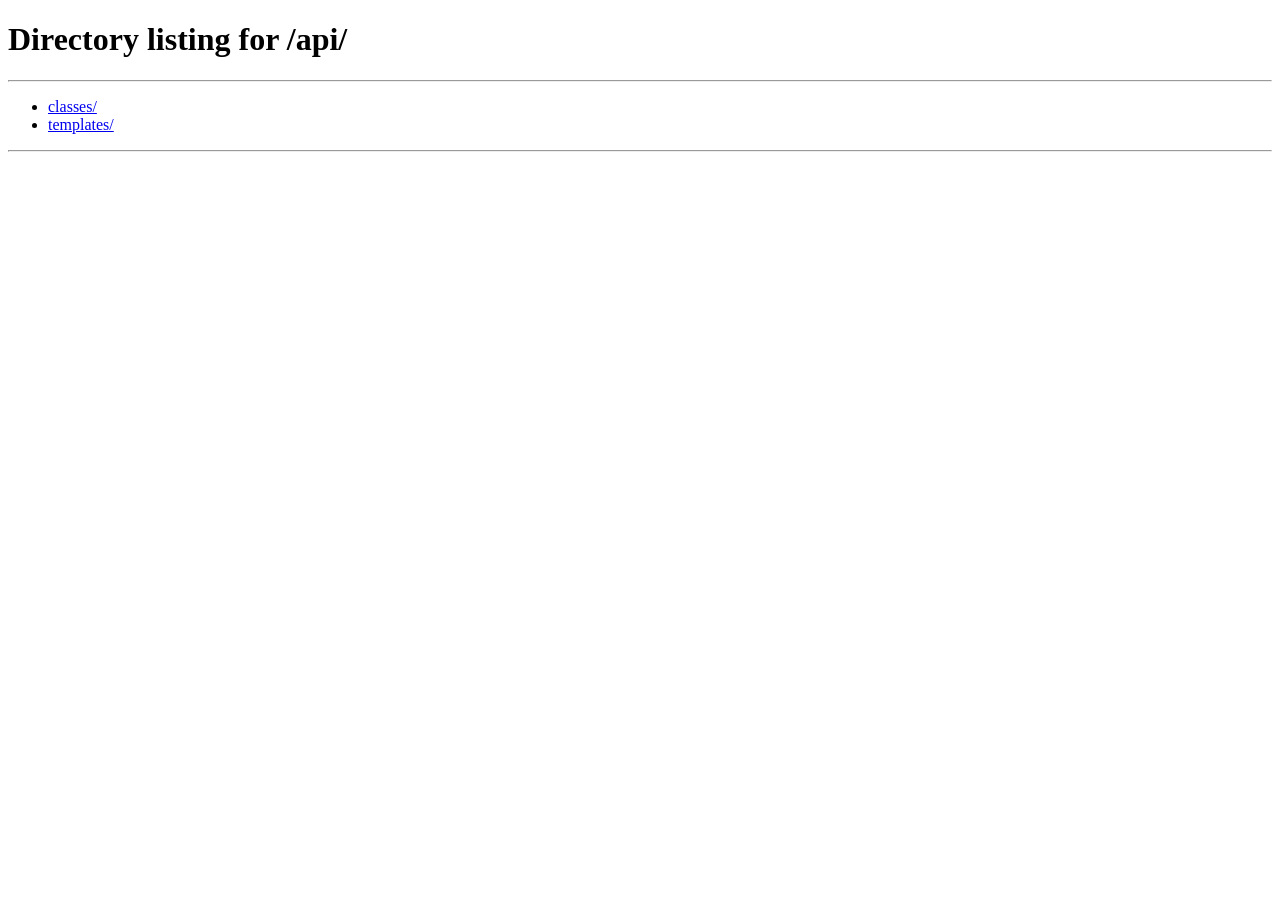
<file: index.html>
<!doctype html>
<html lang="en">
    <head>
        <meta charset="UTF-8" />
        <meta name="viewport" content="width=device-width, initial-scale=1.0" />
        <link rel="canonical" href="https://nmcu.vercel.app" />
        <link rel="shortcut icon" href="./favicon.svg" type="image/x-icon" />
        <title>The Next MCU Movie</title>
        <meta name="title" content="The Next MCU Movie" />
        <meta name="description" content="Find out what the next MCU movie will be, and when it will be released." />
        <meta property="og:type" content="website" />
        <meta property="og:url" content="https://nmcu.vercel.app/" />
        <meta property="og:title" content="The Next MCU Movie" />
        <meta property="og:description" content="Find out what the next MCU movie will be, and when it will be released." />
        <meta property="og:image" content="https://nmcu.vercel.app/img/preview.png" />
        <meta name="twitter:card" content="summary_large_image" />
        <meta name="twitter:url" content="https://nmcu.vercel.app/" />
        <meta name="twitter:title" content="The Next MCU Movie" />
        <meta name="twitter:description" content="Find out what the next MCU movie will be, and when it will be released." />
        <meta name="twitter:image" content="https://nmcu.vercel.app/img/preview.png" />
        <style>
            body {
                width: 100vw;
                height: 100dvh;
                background: #ee171f;
                display: flex;
                align-items: center;
                justify-content: center;
                overflow: hidden;
            }

            .container {
                --uib-size: 45px;
                --uib-color: #fff;
                --uib-speed: 1.75s;
                display: flex;
                align-items: flex-end;
                justify-content: space-between;
                width: var(--uib-size);
                height: calc(var(--uib-size) * 0.6);
            }

            .cube {
                flex-shrink: 0;
                width: calc(var(--uib-size) * 0.2);
                height: calc(var(--uib-size) * 0.2);
                animation: jump var(--uib-speed) ease-in-out infinite;
            }

            .cube__inner {
                display: block;
                height: 100%;
                width: 100%;
                border-radius: 25%;
                background-color: var(--uib-color);
                transform-origin: center bottom;
                animation: morph var(--uib-speed) ease-in-out infinite;
                transition: background-color 0.3s ease;
            }

            .cube:nth-child(2) {
                animation-delay: calc(var(--uib-speed) * -0.36);

                .cube__inner {
                    animation-delay: calc(var(--uib-speed) * -0.36);
                }
            }

            .cube:nth-child(3) {
                animation-delay: calc(var(--uib-speed) * -0.2);

                .cube__inner {
                    animation-delay: calc(var(--uib-speed) * -0.2);
                }
            }

            @keyframes jump {
                0% {
                    transform: translateY(0px);
                }

                30% {
                    transform: translateY(0px);
                    animation-timing-function: ease-out;
                }

                50% {
                    transform: translateY(-200%);
                    animation-timing-function: ease-in;
                }

                75% {
                    transform: translateY(0px);
                    animation-timing-function: ease-in;
                }
            }

            @keyframes morph {
                0% {
                    transform: scaleY(1);
                }

                10% {
                    transform: scaleY(1);
                }

                20%,
                25% {
                    transform: scaleY(0.6) scaleX(1.3);
                    animation-timing-function: ease-in-out;
                }

                30% {
                    transform: scaleY(1.15) scaleX(0.9);
                    animation-timing-function: ease-in-out;
                }

                40% {
                    transform: scaleY(1);
                }

                70%,
                85%,
                100% {
                    transform: scaleY(1);
                }

                75% {
                    transform: scaleY(0.8) scaleX(1.2);
                }
            }
        </style>
    </head>
    <body>
        <div class="container">
            <div class="cube"><div class="cube__inner"></div></div>
            <div class="cube"><div class="cube__inner"></div></div>
            <div class="cube"><div class="cube__inner"></div></div>
        </div>

        <script defer>
            document.addEventListener("DOMContentLoaded", () => {
                window.location.href = "./api"
            })
        </script>
    </body>
</html>
</file>
